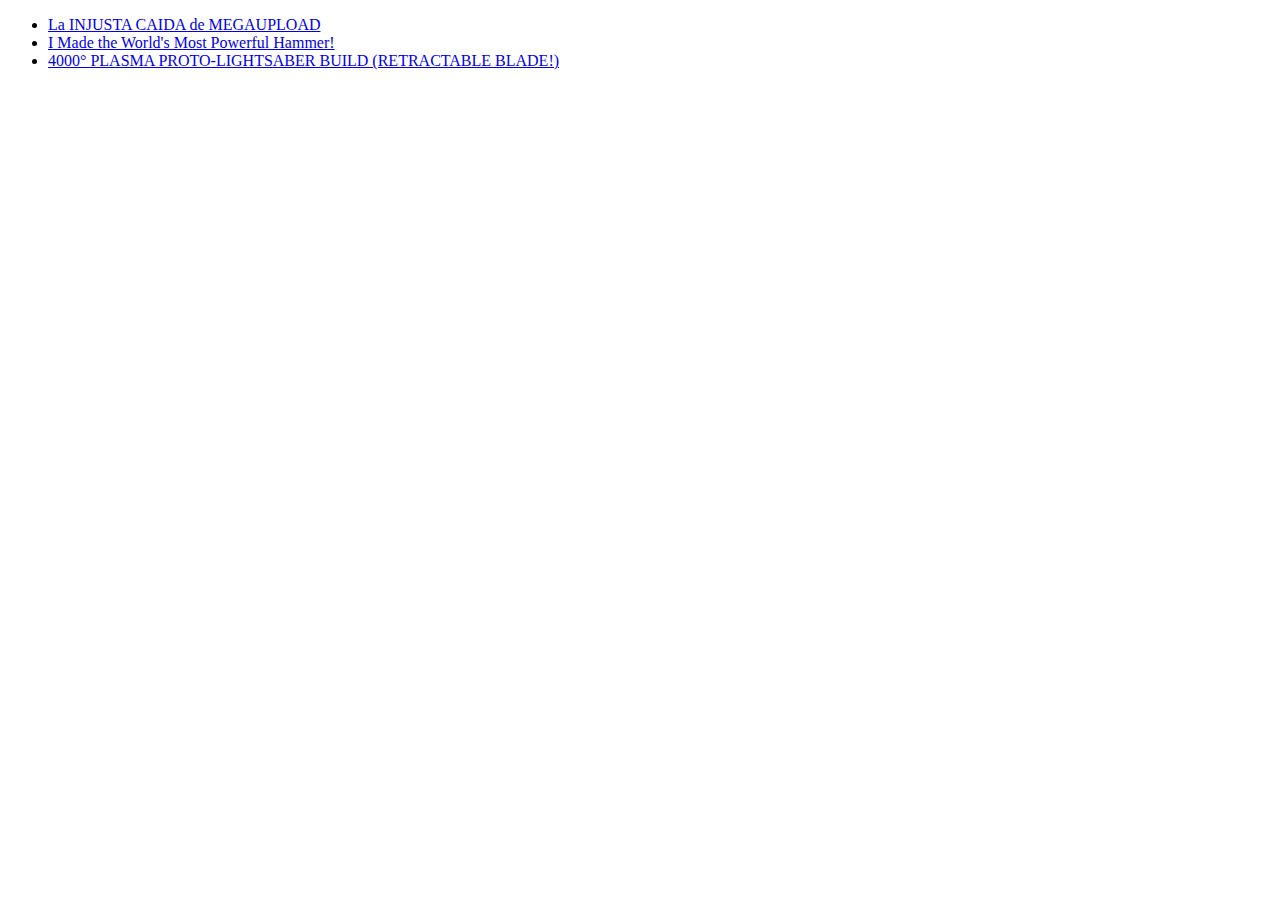
<file: 01-introduccion-etiquetas/index.html>
<!DOCTYPE html>
<html lang="es">

<head>
    <meta charset="UTF-8">
    <meta http-equiv="X-UA-Compatible" content="IE=edge">
    <meta name="viewport" content="width=device-width, initial-scale=1.0">
    <title>Ejercico de Introduccion a HTML en OpenBootcamp</title>
</head>

<body>
    <!--este es mi primer comentario de dos lineas
    aprendiendo a documentar mi codigo con OpenBootcamp -->


    <ul>
        <li><a href="https://www.youtube.com/watch?v=Mj9A9wYQot8" target="_blank">La INJUSTA CAIDA de MEGAUPLOAD</a></li>
        <li><a href="https://www.youtube.com/watch?v=Lti_zl3MnT4">I Made the World's Most Powerful Hammer!</a></li>
        <li><a href="https://www.youtube.com/watch?v=xC6J4T_hUKg">4000° PLASMA PROTO-LIGHTSABER BUILD (RETRACTABLE BLADE!)</a></li>
    </ul>

</body>

</html>
</file>
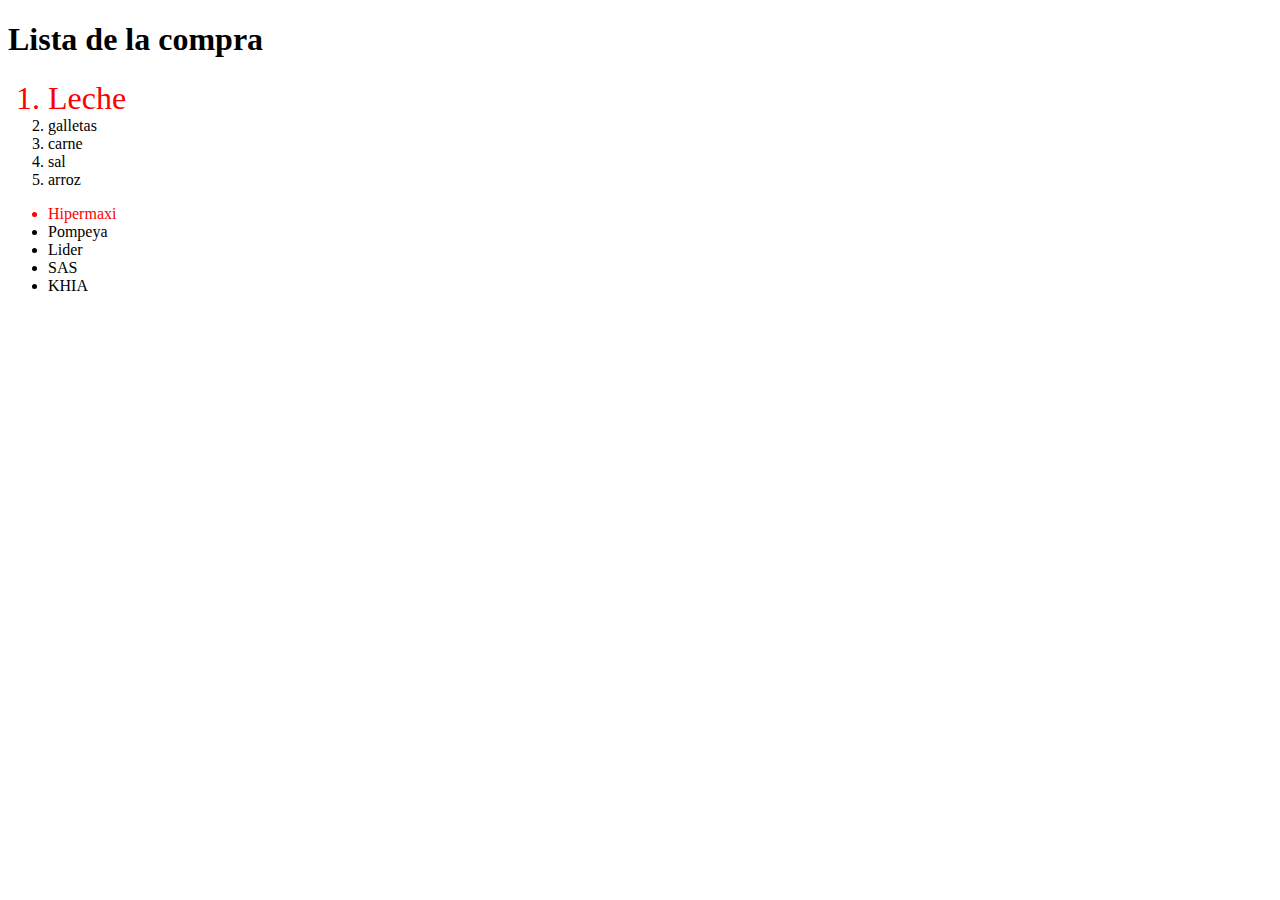
<file: 04-introduccion-css/index.html>
<!DOCTYPE html>
<html lang="en">
<head>
    <meta charset="UTF-8">
    <meta http-equiv="X-UA-Compatible" content="IE=edge">
    <meta name="viewport" content="width=device-width, initial-scale=1.0">
    <title>Ganando precision con los selectores en CSS</title>
    <link rel="stylesheet" href="style.css"/>
</head>
<body>

    <section>
        <h1 id="titulo" class="encabezado">Lista de la compra</h1>

        <ol>
            <li id="elemento-1">Leche</li>
            <li id="elemento-2">galletas</li>
            <li id="elemento-3">carne</li>
            <li id="elemento-4">sal</li>
            <li id="elemento-5">arroz</li>
        </ol>

        <ul>
            <li id="elemento-1">Hipermaxi</li>
            <li id="elemento-2">Pompeya</li>
            <li id="elemento-3">Lider</li>
            <li id="elemento-4">SAS</li>
            <li id="elemento-5">KHIA</li>
        </ul>
    </section>
    
</body>
</html>
</file>
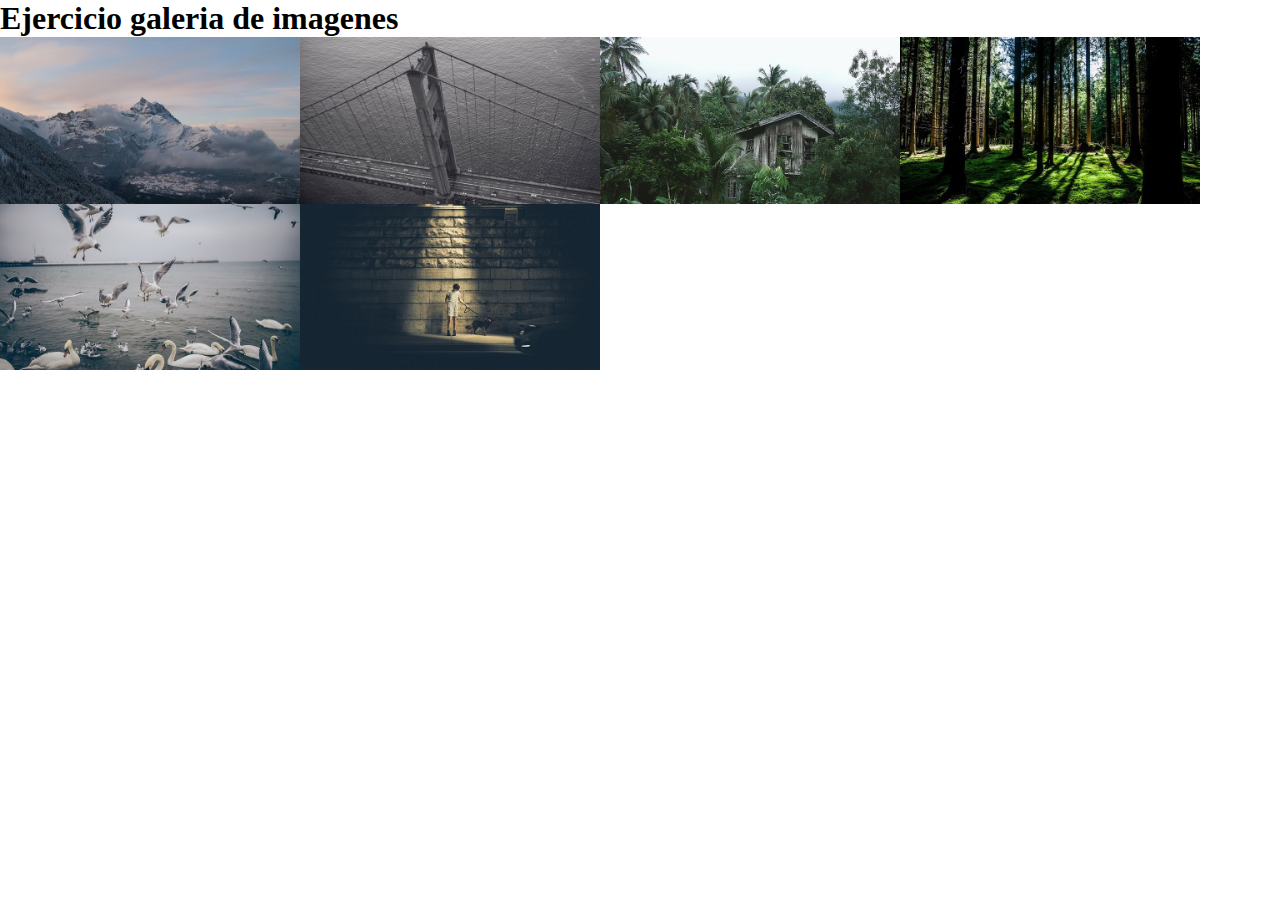
<file: 05-disposicion-de-elementos/index.html>
<!DOCTYPE html>
<html lang="en">
<head>
    <meta charset="UTF-8">
    <meta http-equiv="X-UA-Compatible" content="IE=edge">
    <meta name="viewport" content="width=device-width, initial-scale=1.0">
    <title>Disposicion de elementos en CSS</title>
    <link rel="stylesheet" href="style.css">
</head>
<body>

    <h1>Ejercicio galeria de imagenes</h1>

    <div class="galeria">
        <img src="imagenes/1-min.jpg" alt="imagen 1">
        <img src="imagenes/2-min.jpg" alt="imagen 2">
        <img src="imagenes/3-min.jpg" alt="imagen 3">
        <img src="imagenes/4-min.jpg" alt="imagen 4">
        <img src="imagenes/5-min.jpg" alt="imagen 5">
        <img src="imagenes/6-min.jpg" alt="imagen 6">
    </div>
    
</body>
</html>
</file>
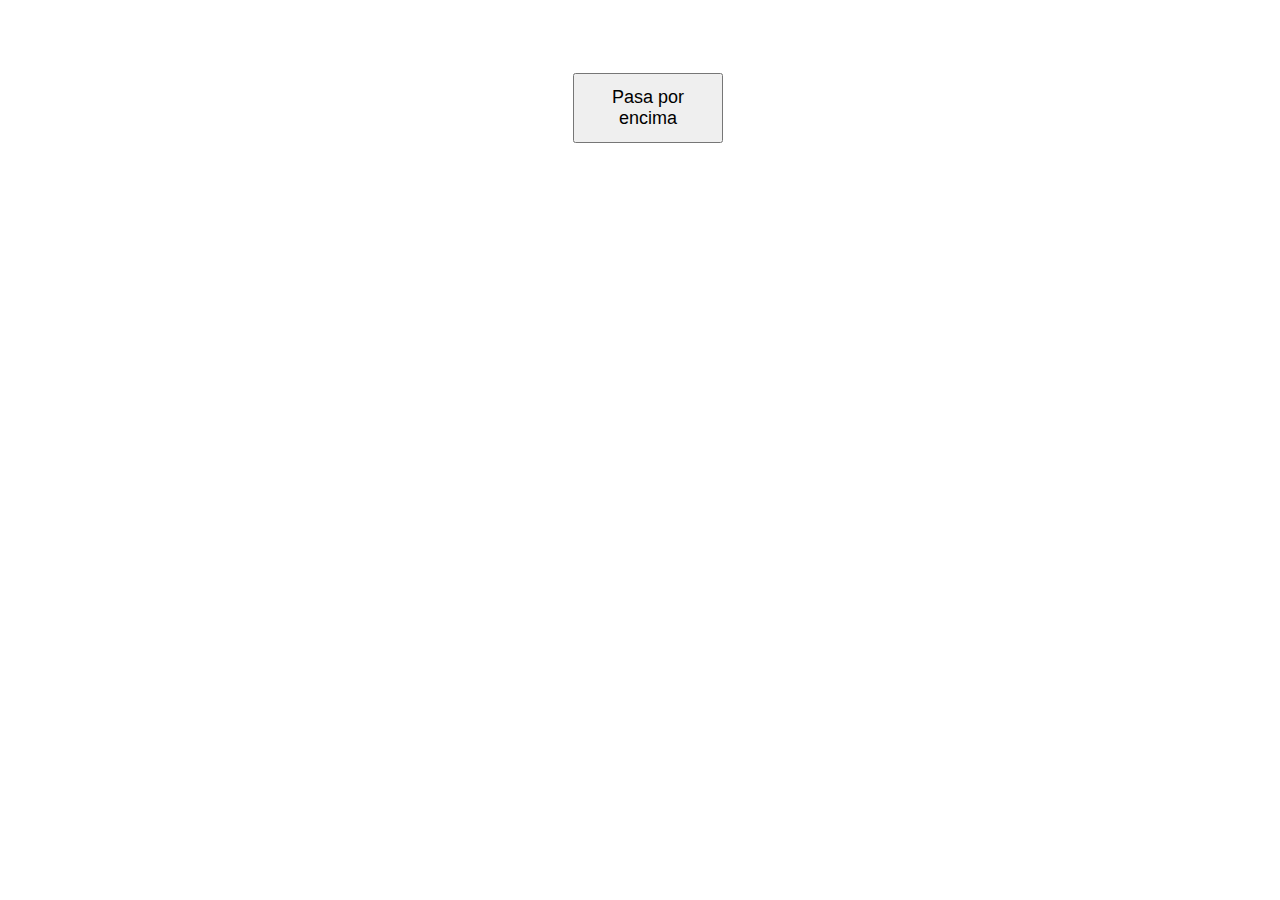
<file: 06-selectores/index.html>
<!DOCTYPE html>
<html lang="en">

<head>
    <meta charset="UTF-8">
    <meta http-equiv="X-UA-Compatible" content="IE=edge">
    <meta name="viewport" content="width=device-width, initial-scale=1.0">
    <title>Selectores, pseudo-clases y pseudo-elementos en CSS</title>
    <link rel="stylesheet" href="style.css">
</head>

<body>
    <div>
        <button></button>
    </div>

</body>

</html>
</file>
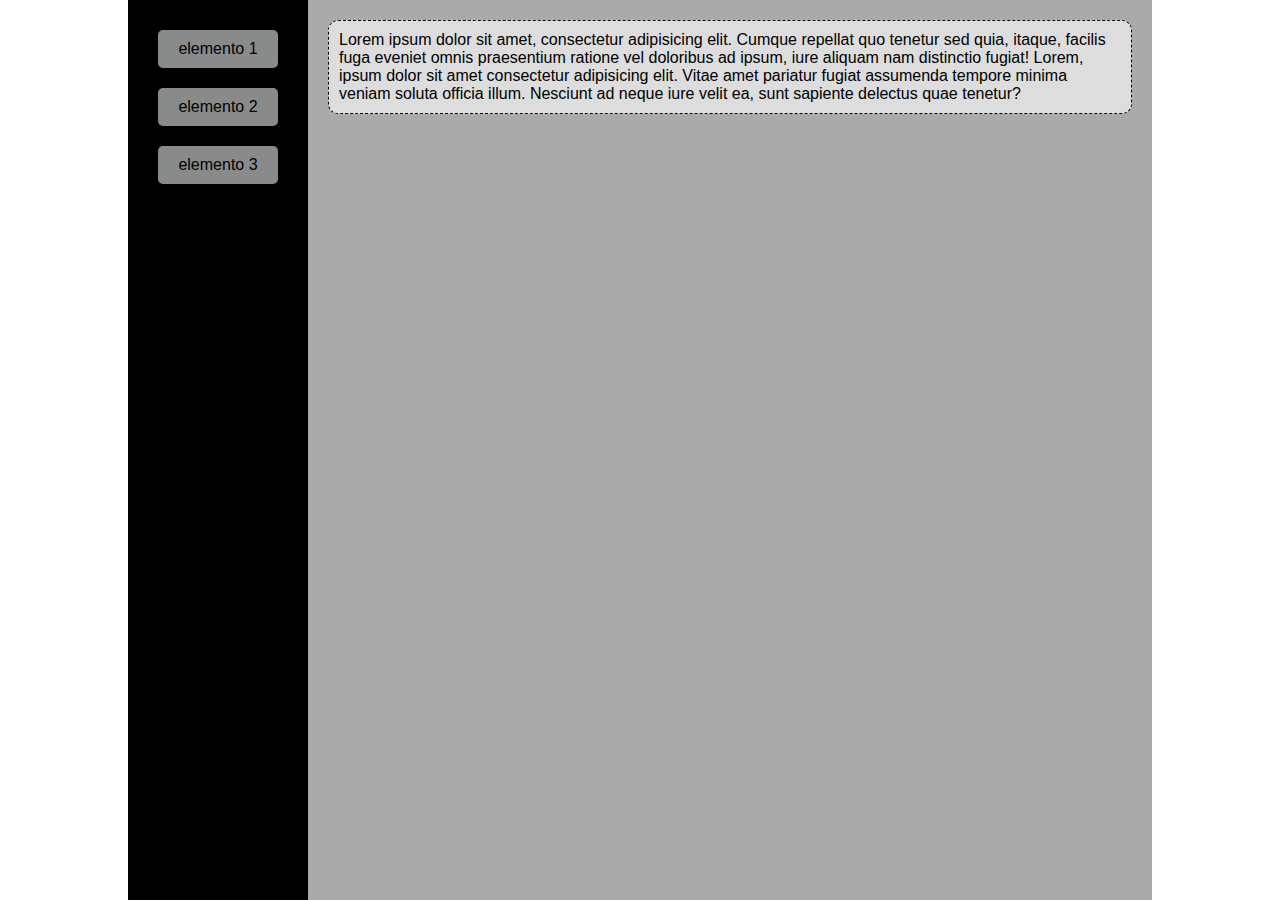
<file: 10-disenio-resposive/index.html>
<!DOCTYPE html>
<html lang="en">

<head>
    <meta charset="UTF-8">
    <meta http-equiv="X-UA-Compatible" content="IE=edge">
    <meta name="viewport" content="width=device-width, initial-scale=1.0">
    <title>Diseño Responsive con CSS</title>
    <link rel="stylesheet" href="style.css">

</head>

<body>
    <div class="contenido">
        <aside class="lateral">

            <div class="elemento">elemento 1</div>
            <div class="elemento">elemento 2</div>
            <div class="elemento">elemento 3</div>

        </aside>

        <section class="section">
            <p>
                Lorem ipsum dolor sit amet, consectetur adipisicing elit. Cumque repellat quo tenetur sed quia, itaque,
                facilis fuga eveniet omnis praesentium ratione vel doloribus ad ipsum, iure aliquam nam distinctio
                fugiat!
                Lorem, ipsum dolor sit amet consectetur adipisicing elit. Vitae amet pariatur fugiat assumenda tempore
                minima veniam soluta officia illum. Nesciunt ad neque iure velit ea, sunt sapiente delectus quae
                tenetur?
            </p>
        </section>




    </div>
</body>

</html>
</file>
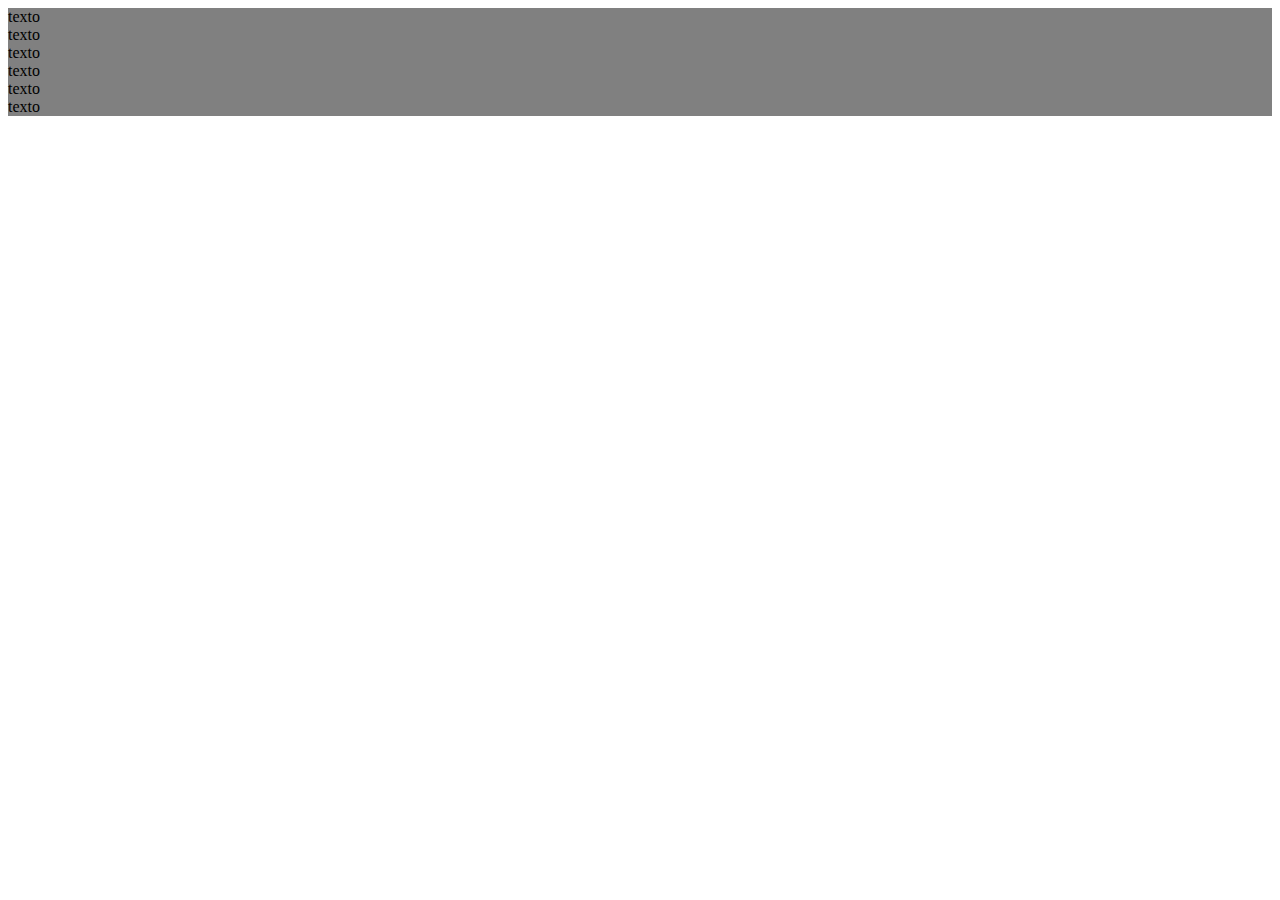
<file: 11-grid-bootstrap/index.html>
<!DOCTYPE html>
<html lang="en">

<head>
    <meta charset="UTF-8">
    <meta http-equiv="X-UA-Compatible" content="IE=edge">
    <meta name="viewport" content="width=device-width, initial-scale=1.0">
    <title>Sistema grid de Bootstrapt</title>
    <link href="https://cdn.jsdelivr.net/npm/bootstrap@5.2.0-beta1/dist/css/bootstrap.min.css" rel="stylesheet"
        integrity="sha384-0evHe/X+R7YkIZDRvuzKMRqM+OrBnVFBL6DOitfPri4tjfHxaWutUpFmBp4vmVor" crossorigin="anonymous">
</head>

<body>
    <style>
        .row div{
            background-color:gray;
        }
    </style>

    <div class="row">
        <div class="col-sm-6 col-md-4 col-lg-3 col-xl-2">texto</div>
        <div class="col-sm-6 col-md-4 col-lg-3 col-xl-2">texto</div>
        <div class="col-sm-6 col-md-4 col-lg-3 col-xl-2">texto</div>
        <div class="col-sm-6 col-md-4 col-lg-3 col-xl-2">texto</div>
        <div class="col-sm-6 col-md-4 col-lg-3 col-xl-2">texto</div>
        <div class="col-sm-6 col-md-4 col-lg-3 col-xl-2">texto</div>
    </div>

</body>

<script src="https://cdn.jsdelivr.net/npm/bootstrap@5.2.0-beta1/dist/js/bootstrap.bundle.min.js"
    integrity="sha384-pprn3073KE6tl6bjs2QrFaJGz5/SUsLqktiwsUTF55Jfv3qYSDhgCecCxMW52nD2"
    crossorigin="anonymous"></script>

</html>
</file>
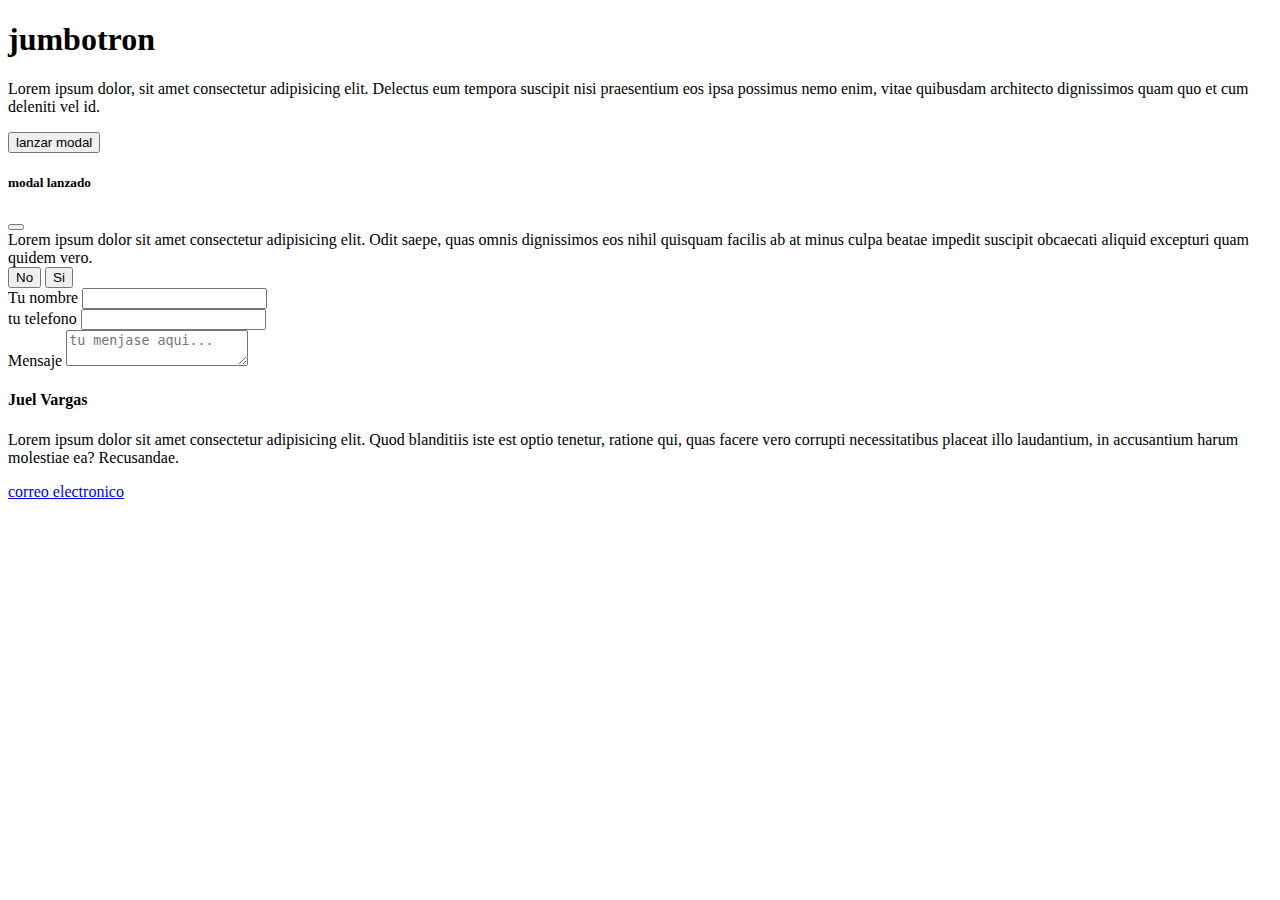
<file: 12-bootstrap/index.html>
<!DOCTYPE html>
<html lang="en">

<head>
    <meta charset="UTF-8">
    <meta http-equiv="X-UA-Compatible" content="IE=edge">
    <meta name="viewport" content="width=device-width, initial-scale=1.0">
    <title>Elementos de Interés en Bootstrap</title>
    <link href="https://cdn.jsdelivr.net/npm/bootstrap@5.2.0-beta1/dist/css/bootstrap.min.css" rel="stylesheet"
        integrity="sha384-0evHe/X+R7YkIZDRvuzKMRqM+OrBnVFBL6DOitfPri4tjfHxaWutUpFmBp4vmVor" crossorigin="anonymous">

</head>

<body class="p-5">
    <section>
        <div class="container bg-light  w-60 m-auto">
            <div class="m-5 py-5">
                <h1 class="my-4 fw-bold">jumbotron</h1>
                <p class="col-6 fs-4 ">
                    Lorem ipsum dolor, sit amet consectetur adipisicing elit. Delectus eum tempora suscipit nisi
                    praesentium eos ipsa possimus nemo enim, vitae quibusdam architecto dignissimos quam quo et cum
                    deleniti vel id.
                </p>

                <button type="button" class="btn btn-primary" data-bs-toggle="modal" data-bs-target="#exampleModal">
                    lanzar modal
                </button>

                <div class="modal fade" id="exampleModal" tabindex="-1" aria-labelledby="exampleModalLabel"
                    aria-hidden="true">
                    <div class="modal-dialog">
                        <div class="modal-content">
                            <div class="modal-header">
                                <h5 class="modal-title" id="exampleModalLabel">modal lanzado</h5>
                                <button type="button" class="btn-close" data-bs-dismiss="modal"
                                    aria-label="Close"></button>
                            </div>
                            <div class="modal-body">
                                Lorem ipsum dolor sit amet consectetur adipisicing elit. Odit saepe, quas omnis
                                dignissimos eos nihil quisquam facilis ab at minus culpa beatae impedit suscipit
                                obcaecati aliquid excepturi quam quidem vero.
                            </div>
                            <div class="modal-footer">
                                <button type="button" class="btn btn-secondary" data-bs-dismiss="modal">No</button>
                                <button type="button" class="btn btn-primary">Si</button>
                            </div>
                        </div>
                    </div>
                </div>


            </div>
        </div>
    </section>



    <section>

    <div class="container">
        <form action="" class="">
            <div class="my-4">
                <label for="nombre" class="form-label">Tu nombre</label>
                <input type="text" id="nombre" class="form-control">
            </div>

            <div class="my-4">
                <label for="telefono" class="form-label">tu telefono</label>
                <input type="number" class="form-control" id="telefono" />
            </div>

            <div class="my-4">
                <label for="mensaje" class="form-label">Mensaje</label>
                <textarea class="form-control" id="mensaje" placeholder="tu menjase aqui..."></textarea>
            </div>

        </form>
    </section>

    </div>
    <section>
        <div class="container">
            <div class="card col-4 my-5">
                <div class="card-body">
                    <h4 class="card-title">Juel Vargas</h4>
                    <p class="card-text">
                        Lorem ipsum dolor sit amet consectetur adipisicing elit. Quod blanditiis iste
                        est optio tenetur, ratione qui, quas facere vero corrupti necessitatibus placeat illo
                        laudantium, in accusantium harum molestiae ea? Recusandae.
                    </p>
                    <a href="mailto:juelvargasrojas@gmail.com" class="card-link" >correo electronico</a>
                </div>
            </div>
        </div>
    </section>



</body>
<script src="https://cdn.jsdelivr.net/npm/bootstrap@5.2.0-beta1/dist/js/bootstrap.bundle.min.js"
    integrity="sha384-pprn3073KE6tl6bjs2QrFaJGz5/SUsLqktiwsUTF55Jfv3qYSDhgCecCxMW52nD2"
    crossorigin="anonymous"></script>

</html>
</file>
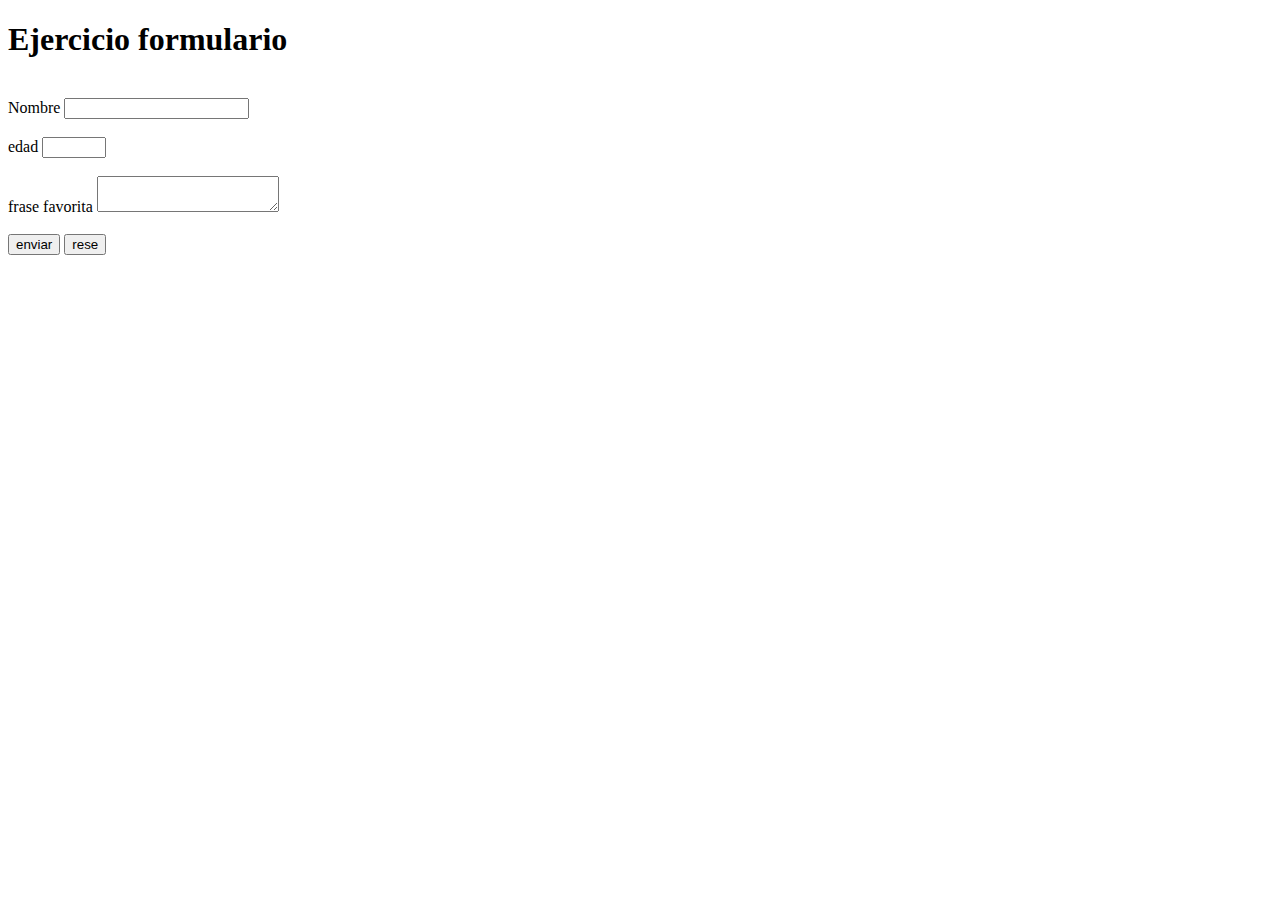
<file: 02-formularios-y-tablas/formulario.html>
<!DOCTYPE html>
<html lang="es">

<head>
    <meta charset="UTF-8">
    <meta http-equiv="X-UA-Compatible" content="IE=edge">
    <meta name="viewport" content="width=device-width, initial-scale=1.0">
    <title>Ejercicio 02 - Formularios en HTML</title>
</head>

<body>
    <h1>Ejercicio formulario</h1>
    <br>

    <form action="/" method="POST">

        <div>
            <label name="nombre">Nombre</label>
            <input type="text" name="nombre">
        </div>

        <br>

        <div>
            <label name="edad"> edad</label>
            <input type="number" name="edad" min="0" max="100">
        </div>

        <br>

        <div>
            <label name="frase-favorita">frase favorita</label>
            <textarea name="frase-favorita"></textarea>
        </div>

        <br>

        <button type="submit" name="enviar">enviar</button>
        <button type="reset">rese</button>

    </form>

</body>

</html>
</file>
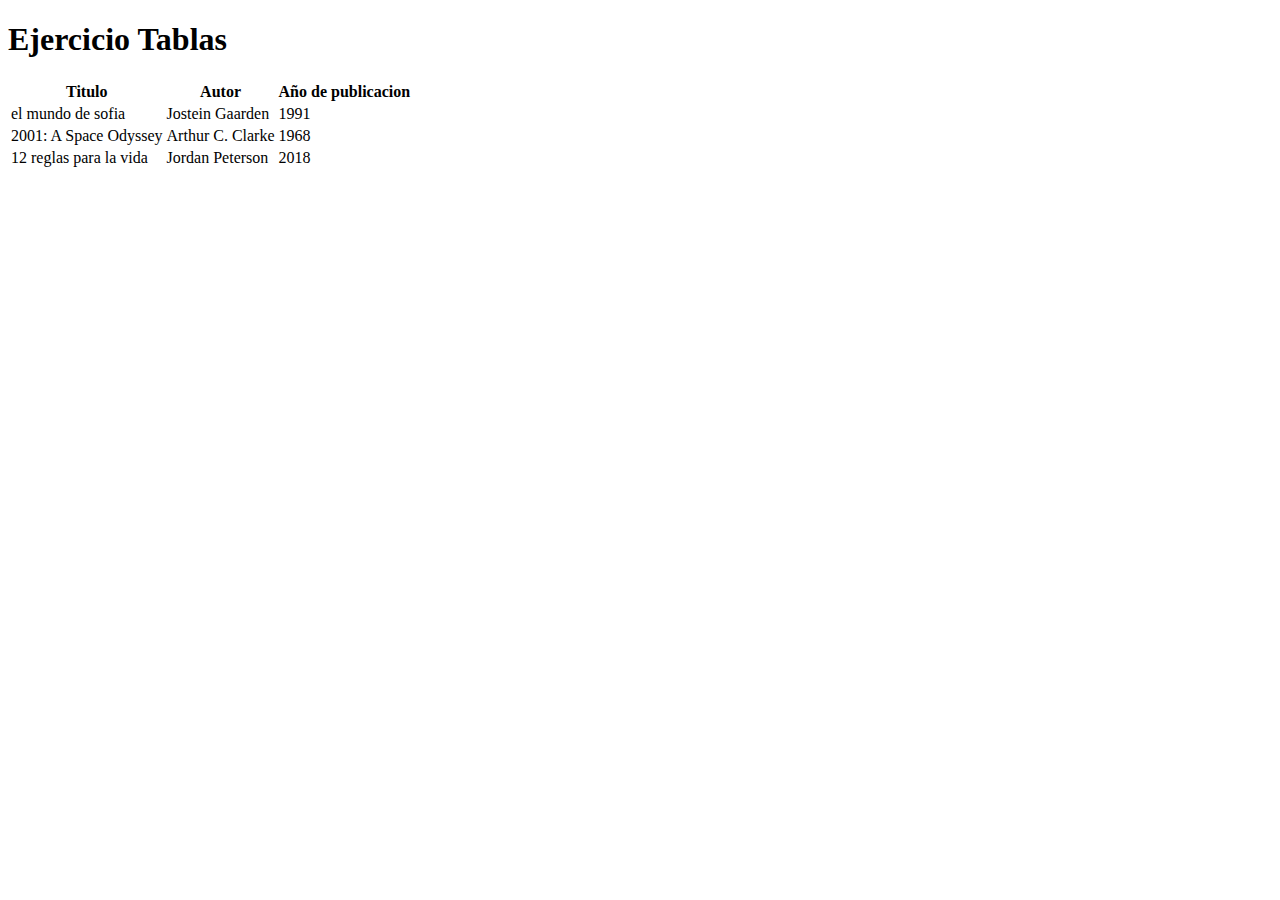
<file: 02-formularios-y-tablas/tablas.html>
<!DOCTYPE html>
<html lang="en">
<head>
    <meta charset="UTF-8">
    <meta http-equiv="X-UA-Compatible" content="IE=edge">
    <meta name="viewport" content="width=device-width, initial-scale=1.0">
    <title>Ejercicio 02/2 - Tablas en HTML</title>
</head>
<body>

    <h1>Ejercicio Tablas</h1>

    <table>
        <tr>
            <th>Titulo</th>
            <th>Autor</th>
            <th>Año de publicacion</th>
        </tr>
        <tr>
            <td>el mundo de sofia</td>
            <td>Jostein Gaarden</td>
            <td>1991</td>
        </tr>
        <tr>
            <td>2001: A Space Odyssey</td>
            <td>Arthur C. Clarke</td>
            <td>1968</td>
        </tr>
        <tr>
            <td>12 reglas para la vida</td>
            <td>Jordan Peterson</td>
            <td>2018</td>
        </tr>
    </table>
    
</body>
</html>
</file>
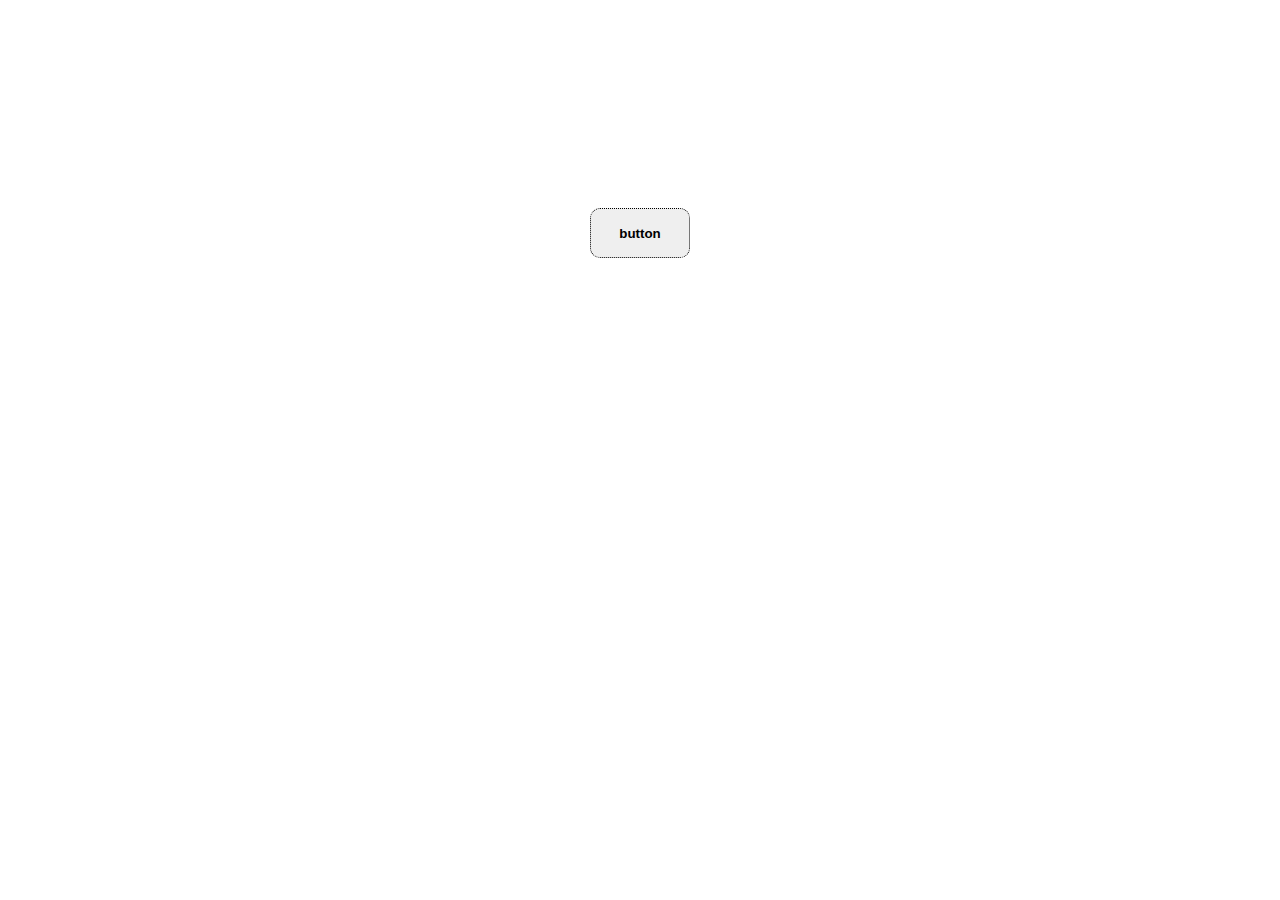
<file: 09-animaciones/animacion.html>
<!DOCTYPE html>
<html lang="en">
<head>
    <meta charset="UTF-8">
    <meta http-equiv="X-UA-Compatible" content="IE=edge">
    <meta name="viewport" content="width=device-width, initial-scale=1.0">
    <title>Animaciones y transiciones en CSS</title>
    <link rel="stylesheet" href="style.css">
</head>
<body>

    <button class="btn-modern">button</button>
</body>
</html>
</file>
<file: 04-introduccion-css/style.css>
#elemento-1 {
    color: red;
}

ol li#elemento-1 {
    font-size: 2rem;
}
</file>
<file: 05-disposicion-de-elementos/style.css>
* {
    padding: 0;
    margin: 0;
}

.galeria {
    width: 100vw;
    display: flex;
    flex-wrap: wrap;

}

.galeria img {
    width: 300px;
}
</file>
<file: 06-selectores/style.css>
div {
    display: flex ;
    width: 100vw;
    height: 200px;
    align-items: center;
    justify-content: center;
}

button {
    width: 150px;
    height: 70px;
    font-size: large;
}

button::after {
    content: "Pasa por encima";
}
button:hover{
    color: white;
    background-color: rgb(0, 211, 11);
}
button:hover::after {
    content: "Hecho!";
}
</file>
<file: 10-disenio-resposive/style.css>
* {
    margin: 0;
    padding: 0;
    font-family: sans-serif;
}

.contenido {
    width: 80vw;
    height: 100vh;
    margin: 0 auto;
    display: flex;
    justify-content: space-around;
}
.contenido p {
    padding: 10px;
    border: 1px dashed black;
    border-radius: 10px;
    background-color: #ddd;
}

.lateral {
    display: flex;
    flex-direction: column;
    
    background-color: black;
    padding: 20px;
}
.section {
    background-color: #aaa;
    padding: 20px;
}
.elemento {
    background-color: rgb(137, 139, 139);
    width: 100px;
    border-radius: 5px;
    text-align: center;
    margin: 10px;
    padding: 10px;
}

@media (max-width: 640px) {
    .contenido {
        flex-direction: column;
    }
    .section {
        height: 100vh;;
    }
    .lateral {
        order: 2;
        flex-direction: row;
        justify-content: space-around;
        padding: 5px
    }
}
</file>
<file: 09-animaciones/style.css>
body {
    display: flex;
    justify-content: center;
    align-items: center;
    min-height: 50vh;
}

.btn-modern {
    width: 100px;
    height: 50px;
    border-radius: 10px;
    font-weight: bold;
    border: 1px dotted black;
    transition: all 0.4s;
}

.btn-modern:hover {
    transform: translateY(-5px);
    box-shadow: 0 0 5px black;
    background-color: aqua;
    color: rgb(141, 141, 141);

}
</file>
